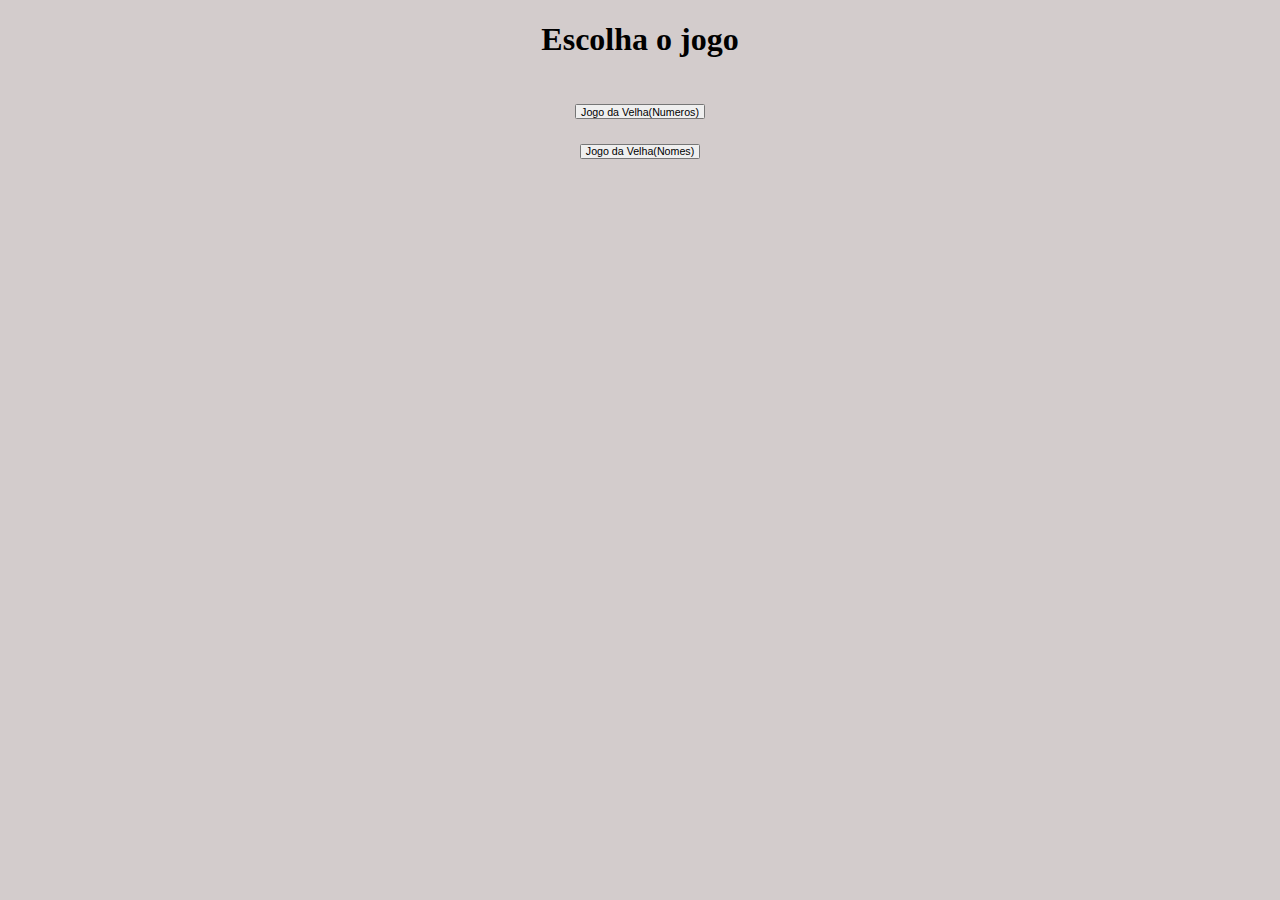
<file: index.html>
<!DOCTYPE html>
<html lang="pt-br">

<head>
    <title>
        Jogo da velha
    </title>
    <meta charset="UTF-8">
    <link rel="stylesheet" href="estilo.css">
</head>
<body>
    <h1>
        Escolha o jogo
    </h1>

    <main>
        <div class="espacobotao">

            <button class="botao" onclick = "velhanumeros()">
                Jogo da Velha(Numeros) 
                
            </button>
    
        </div>
    
        <div class="espacobotao">
    
            <button class="botao" onclick="velhanomes()">
                Jogo da Velha(Nomes)
            </button>
    
        </div>
    


    </main>
 

    <script src="index.js"></script>
</body>
</html>
</file>
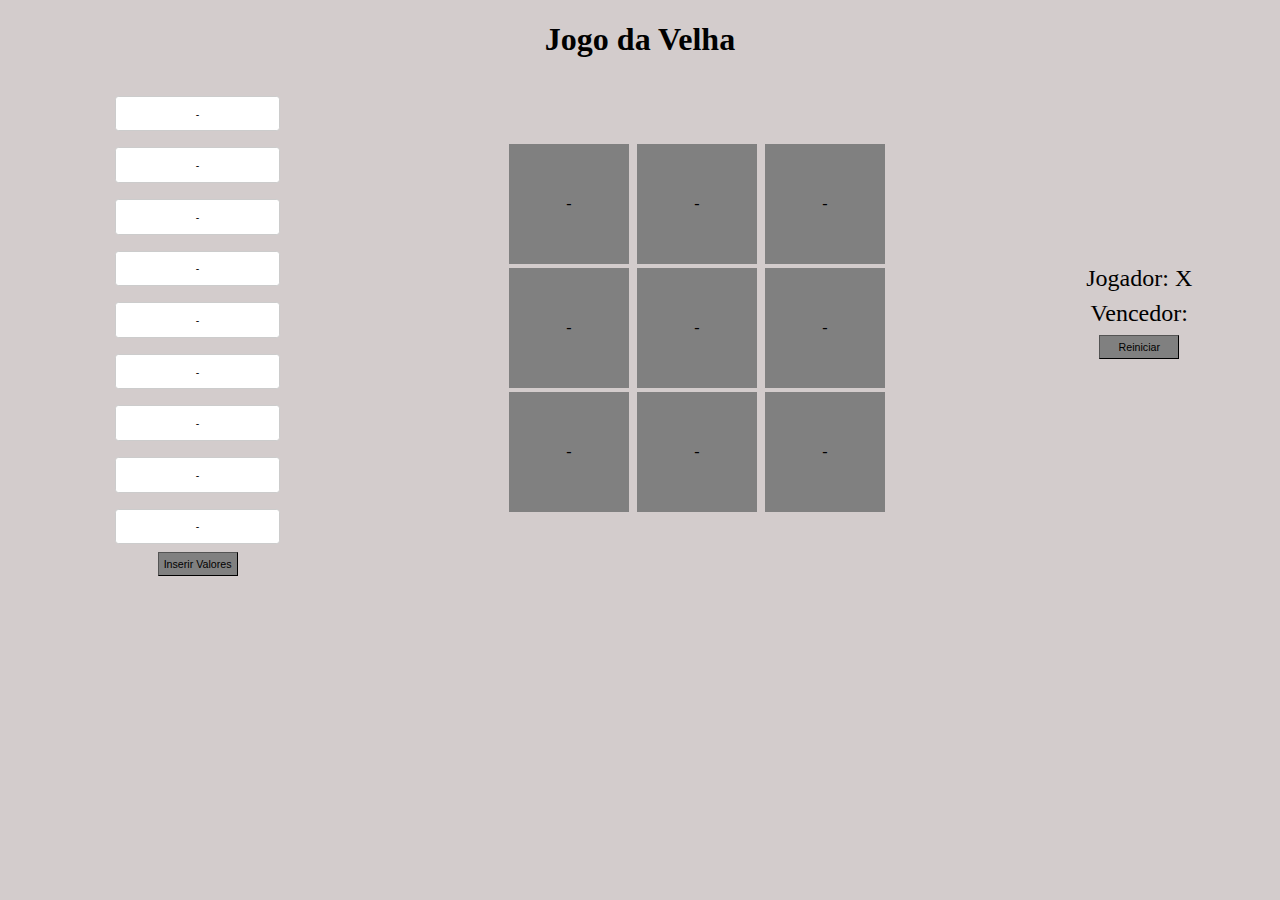
<file: velha_nomes/velhanomes.html>
<!DOCTYPE html>
<html lang="pt-br">

<head>
    <title>
        Jogo da velha
    </title>
    <meta charset="UTF-8">
    <link rel="stylesheet" href="estilo.css">
</head>

<body>

<h1>
    Jogo da Velha
</h1>

<main>
    <section id="bloco1">
                
        <input id="valor1" class="valor1" type="text" value="-">
        <input id="valor2" type="text" value="-">
        <input id="valor3" type="text" value="-">
        <input id="valor4" type="text" value="-">
        <input id="valor5" type="text" value="-">
        <input id="valor6" type="text" value="-">
        <input id="valor7" type="text" value="-">
        <input id="valor8" type="text" value="-">
        <input id="valor9" type="text" value="-">

        <button onclick="populaValores()">
            Inserir Valores
        </button>

    </section>
    <section id="bloco2">
        <div id="tabela">

            <div class=" line1">
                <div id="1" class="quadrado" onclick="escolherQuadrado(this.id)">
                   <a class="conteudo">
                    -
                   </a>
                </div>
                <div id="2" class="quadrado" onclick="escolherQuadrado(this.id)">-</div>
                <div id="3" class="quadrado" onclick="escolherQuadrado(this.id)">-</div>
            </div>
            
            <div class=" line2">
                <div id="4" class="quadrado" onclick="escolherQuadrado(this.id)">-</div>
                <div id="5" class="quadrado" onclick="escolherQuadrado(this.id)">-</div>
                <div id="6" class="quadrado" onclick="escolherQuadrado(this.id)">-</div>
            </div>
            
            <div class=" line3">
                <div id="7" class="quadrado" onclick="escolherQuadrado(this.id)">-</div>
                <div id="8" class="quadrado" onclick="escolherQuadrado(this.id)">-</div>
                <div id="9" class="quadrado" onclick="escolherQuadrado(this.id)">-</div>
            </div>

            
        </div>
        <div id="resultado">

            <div class="jogador">
                <label>
                    Jogador:
                </label>
                <label id="jogador-selecionado">
            
                </label>
            </div>
            
            <div class="vencedor">
                <label>
                    Vencedor:
                </label>
                <label id="vencedor-selecionado">
            
                </label>
            </div>
            
            <div>
                <button onclick="reiniciar()">
                    Reiniciar
                </button>
            </div>
        
        </div>
        
    </div>
        
      
    
    </section>
   
    </body>

</main>


<script src="velhanomes.js"></script>

</html>
</file>
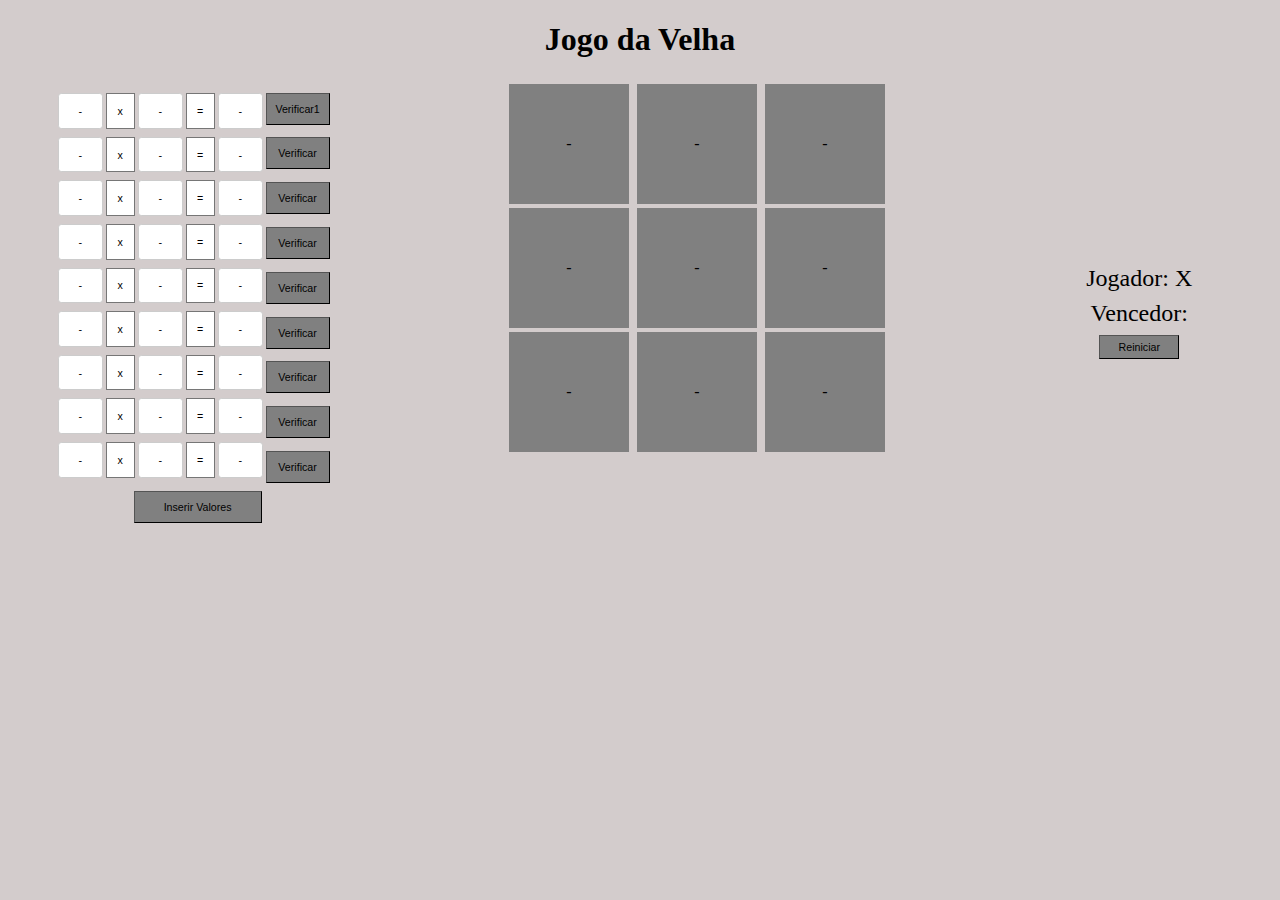
<file: velha_numeros/velhanumeros.html>
<!DOCTYPE html>
<html lang="pt-br">

<head>
    <title>
        Jogo da velha
    </title>
    <meta charset="UTF-8">
    <link rel="stylesheet" href="estilo.css">
</head>

<body>

<h1>
    Jogo da Velha
</h1>

<main>
    <section id="bloco1">

        <div id="tabelabloco1">
            <div id = "coluna1">

                <input id="l1c1" class="valorcoluna1" type="text" value="-">
                <input id="l2c1" class="valorcoluna1" type="text" value="-">
                <input id="l3c1" class="valorcoluna1" type="text" value="-">
                <input id="l4c1" class="valorcoluna1" type="text" value="-">
                <input id="l5c1" class="valorcoluna1" type="text" value="-">
                <input id="l6c1" class="valorcoluna1" type="text" value="-">
                <input id="l7c1" class="valorcoluna1" type="text" value="-">
                <input id="l8c1" class="valorcoluna1" type="text" value="-">
                <input id="l9c1" class="valorcoluna1" type="text" value="-">
    
            </div>
    
            <div id = "coluna2">
    
                <input id="l1c2" class="valorcoluna2" type="text" value="x">
                <input id="l2c2" class="valorcoluna2" type="text" value="x">
                <input id="l3c2" class="valorcoluna2" type="text" value="x">
                <input id="l4c2" class="valorcoluna2" type="text" value="x">
                <input id="l5c2" class="valorcoluna2" type="text" value="x">
                <input id="l6c2" class="valorcoluna2" type="text" value="x">
                <input id="l7c2" class="valorcoluna2" type="text" value="x">
                <input id="l8c2" class="valorcoluna2" type="text" value="x">
                <input id="l9c2" class="valorcoluna2" type="text" value="x">
    
            </div>
            <div id = "coluna3">
                <input id="l1c3" class="valorcoluna1" type="text" value="-">
                <input id="l2c3" class="valorcoluna1" type="text" value="-">
                <input id="l3c3" class="valorcoluna1" type="text" value="-">
                <input id="l4c3" class="valorcoluna1" type="text" value="-">
                <input id="l5c3" class="valorcoluna1" type="text" value="-">
                <input id="l6c3" class="valorcoluna1" type="text" value="-">
                <input id="l7c3" class="valorcoluna1" type="text" value="-">
                <input id="l8c3" class="valorcoluna1" type="text" value="-">
                <input id="l9c3" class="valorcoluna1" type="text" value="-">
    
            </div>
            <div id = "coluna4">
                <input id="l1c4" class="valorcoluna2" type="text" value="=">
                <input id="l2c4" class="valorcoluna2" type="text" value="=">
                <input id="l3c4" class="valorcoluna2" type="text" value="=">
                <input id="l4c4" class="valorcoluna2" type="text" value="=">
                <input id="l5c4" class="valorcoluna2" type="text" value="=">
                <input id="l6c4" class="valorcoluna2" type="text" value="=">
                <input id="l7c4" class="valorcoluna2" type="text" value="=">
                <input id="l8c4" class="valorcoluna2" type="text" value="=">
                <input id="l9c4" class="valorcoluna2" type="text" value="=">
    
            </div>
            <div id = "coluna5">
                <input id="l1c5" class="valorcoluna1" type="text" value="-">
                <input id="l2c5" class="valorcoluna1" type="text" value="-">
                <input id="l3c5" class="valorcoluna1" type="text" value="-">
                <input id="l4c5" class="valorcoluna1" type="text" value="-">
                <input id="l5c5" class="valorcoluna1" type="text" value="-">
                <input id="l6c5" class="valorcoluna1" type="text" value="-">
                <input id="l7c5" class="valorcoluna1" type="text" value="-">
                <input id="l8c5" class="valorcoluna1" type="text" value="-">
                <input id="l9c5" class="valorcoluna1" type="text" value="-">
    
            </div>
            <div id = "coluna6">
                <button class="valorcoluna6" onclick="verificarlinha1()" > Verificar1</button>
                <button class="valorcoluna6" onclick="verificarlinha2()"  >Verificar </button>
                <button class="valorcoluna6" onclick="verificarlinha3()" >Verificar </button>
                <button class="valorcoluna6" onclick="verificarlinha4()" >Verificar </button>
                <button class="valorcoluna6" onclick="verificarlinha5()" >Verificar </button>
                <button class="valorcoluna6" onclick="verificarlinha6()" >Verificar </button>
                <button class="valorcoluna6" onclick="verificarlinha7()" >Verificar </button>
                <button class="valorcoluna6" onclick="verificarlinha8()" > Verificar</button>
                <button class="valorcoluna6" onclick="verificarlinha9()" >Verificar </button>
    
            </div>


        </div>

        <div class="espacobotao">

            <button class="botao" onclick="populaValores()">
                Inserir Valores
            </button>

        </div>
       
       
    </section>
    <section id="bloco2">
        <div id="tabelabloco2">

            <div class=" line1">
                <div id="1" class="quadrado" onclick="escolherQuadrado(this.id)">
                   <a class="conteudo">
                    -
                   </a>
                </div>
                <div id="2" class="quadrado" onclick="escolherQuadrado(this.id)">-</div>
                <div id="3" class="quadrado" onclick="escolherQuadrado(this.id)">-</div>
            </div>
            
            <div class=" line2">
                <div id="4" class="quadrado" onclick="escolherQuadrado(this.id)">-</div>
                <div id="5" class="quadrado" onclick="escolherQuadrado(this.id)">-</div>
                <div id="6" class="quadrado" onclick="escolherQuadrado(this.id)">-</div>
            </div>
            
            <div class=" line3">
                <div id="7" class="quadrado" onclick="escolherQuadrado(this.id)">-</div>
                <div id="8" class="quadrado" onclick="escolherQuadrado(this.id)">-</div>
                <div id="9" class="quadrado" onclick="escolherQuadrado(this.id)">-</div>
            </div>

            
        </div>
        <div id="resultado">

            <div class="jogador">
                <label>
                    Jogador:
                </label>
                <label id="jogador-selecionado">
            
                </label>
            </div>
            
            <div class="vencedor">
                <label>
                    Vencedor:
                </label>
                <label id="vencedor-selecionado">
            
                </label>
            </div>
            
            <div>
                <button onclick="reiniciar()">
                    Reiniciar
                </button>
            </div>
        
        </div>
        
    </div>
        
      
    
    </section>
   
  

</main>
</body>

<script src="velhanumeros.js"></script>

</html>
</file>
<file: estilo.css>
body {
    text-align: center;
    background-color: rgb(211, 204, 204);

}

main{
    display: flex;
    justify-content: center;
    align-items: center;
    flex-direction: column;
    zoom: 0.8
}

button{
    margin-top: 30px;
}
</file>
<file: velha_nomes/estilo.css>
body {
    text-align: center;
    background-color: rgb(211, 204, 204);

}

main{
    display: flex;
    zoom: 0.8
}

#bloco1{

width: 30%;
display: flex;
justify-content: center;
align-items: center;

flex-direction: column;

}
#bloco2{

    width: 70%;
    display: flex;
    
      
}

#tabela{

    align-items: center;
    width: 70%;
    height: 100%;
    display: flex;
    justify-content: center;
    
}

#resultado{
    padding-top: 20%;
    width: 30%;
    height: 70%;

}

#valor1,
#valor2,
#valor3,
#valor4,
#valor5,
#valor6,
#valor7,
#valor8,
#valor9
{
margin-top: 20px;
width: 200px;
height: 40px;
text-align: center;
border: 2px solid #ccc;
border-radius: 4px;


}

#line1,
#line2,
#line3{
    width: 100%;
    height: 100%;
    display: inline-block;
    


}





.quadrado {
   
    width: 70px;
    height: 70px;
    background: #eee;
    display: flex;
    justify-content: center;
    align-items: center;
    padding: 40px;
    font-size: 20px;
    margin: 5px;
    cursor: pointer;
    color: black;
    background-color: gray;
}

.quadrado #conteudo{
    font-size: 20px;
    width: 50%;
    height: 50%;
    z-index: 1;

}

.jogador, .vencedor {
    font-size: 30px;
    margin-top: 10px;
}

button {
    margin-top: 10px;
    width: 100px;
    height: 30px;
    background: gray;
    cursor: pointer;
}
</file>
<file: velha_numeros/estilo.css>
body {
    text-align: center;
    background-color: rgb(211, 204, 204);

}

main{
    display: flex;
    zoom: 0.8
}

#bloco1{

width: 30%;
height: 100%;
display: flex;

flex-direction: column;
text-align: center;

}


#tabelabloco1{
   
    align-items: center;
    width: 100%;
    height: 70%;
    display: flex;
    justify-content: center;
    text-align: center;

    
    
    
}



#coluna1,#coluna3,#coluna5{

    width: 60px;
    height: 60%;
    
    display: flex;
    flex-direction: column;
  



}

#coluna2,#coluna4{

    width: 40px;
    height: 60%;
    display: flex;
    flex-direction: column;
   
   
  
    

    
}

.valorcoluna1
{
margin-top: 10px;
width: 50px;
height: 40px;
text-align: center;
border: 2px solid #ccc;
border-radius: 4px;


}

.valorcoluna2
{
margin-top: 10px;
width: 30px;
height: 40px;
text-align: center;



}

#coluna6{

    width: 90px;
    height: 60%;
    display: flex;
    flex-direction: column;
    
}


.valorcoluna6
{
margin-top: 16px;
width: 80px;
height: 40px;
text-align: center;



}


.espacobotao{
    width: 100%;
   

}

.botao{
    width: 160px;
    height: 40px;

}




#bloco2{

    width: 70%;
    height: 100%;
    display: flex;
    
    
     
}

#tabelabloco2{

    align-items: center;
    width: 70%;
    height: 100%;
    display: flex;
    justify-content: center;
    
}

#resultado{
    padding-top: 20%;
    width: 30%;
    height: 70%;

}

#line1,
#line2,
#line3{
    width: 100%;
    height: 100%;
    display: inline-block;
   


}





.quadrado {
   
    width: 70px;
    height: 70px;
    background: #eee;
    display: flex;
    justify-content: center;
    align-items: center;
    padding: 40px;
    font-size: 20px;
    margin: 5px;
    cursor: pointer;
    color: black;
    background-color: gray;
}

.quadrado #conteudo{
    font-size: 20px;
    background-color: red;
    width: 50%;
    height: 50%;
    z-index: 1;

}

.jogador, .vencedor {
    font-size: 30px;
    margin-top: 10px;
}

button {
    margin-top: 10px;
    width: 100px;
    height: 30px;
    background: gray;
    cursor: pointer;
}
</file>
